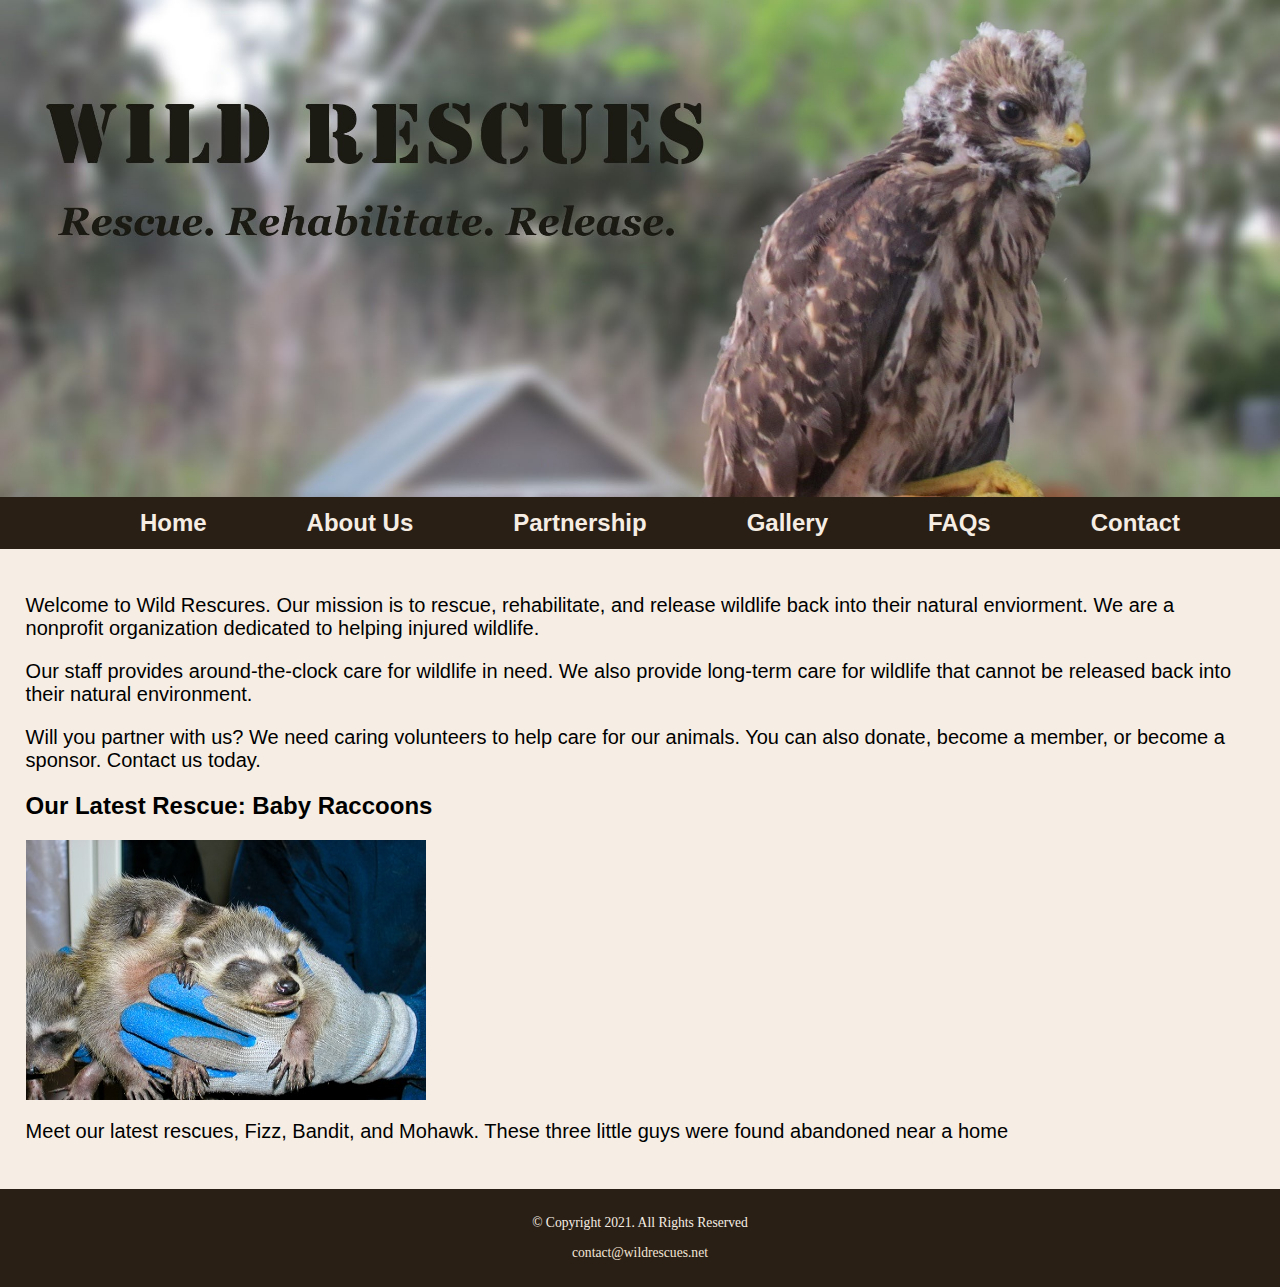
<file: index.html>
<!DOCTYPE html>
    <!--
        Student Name: Stephen Davis
        File Name: index.html
        Date: September 26, 2022
    -->

<html lang="en">
<head>
    <title>Wild Rescues: Home</title>
    <meta charset="utf-8">
    <link rel="stylesheet" href="css/styles.css">
</head>
<body>

    <header>

      <!-- Hero Image -->
  <div id="hero">
    <a href="index.html"><img src="images/baby-hawk.jpg" alt="rescued baby hawk"></a>
  </div>

    </header>

    <nav>

      <ul>

         <li><a href="index.html">Home</a></li>
         <li><a href="about.html">About Us</a></li>
         <li><a href="partnerships.html">Partnership</a></li>
         <li><a href="gallery.html">Gallery</a></li>
         <li><a href="faqs.html">FAQs</a></li>
         <li><a href="contact.html">Contact</a></li>

       </ul>

    </nav>

    <main>

      <div id="welcome">

        <p>Welcome to Wild Rescures. Our mission is to rescue, rehabilitate, and release wildlife back into their natural enviorment. We are a nonprofit organization dedicated to helping injured wildlife. </p>

        <p>Our staff provides around-the-clock care for wildlife in need. We also provide long-term care for wildlife that cannot be released back into their natural environment.</p>

        <p>Will you partner with us? We need caring volunteers to help care for our animals. You can also donate, become a member, or become a sponsor. Contact us today.</p>

      </div>

      <div id="latest">

        <h2>Our Latest Rescue: Baby Raccoons</h2>
        <img src="images/baby-raccoons.jpg" alt="hands holding three baby raccoons" height="260" width="400">
        <p>Meet our latest rescues, Fizz, Bandit, and Mohawk. These three little guys were found abandoned near a home</p>

      </div>

    </main>

    <footer>

        <p>&copy; Copyright 2021. All Rights Reserved</p>
        <p><a href="mailto:contact@wildrescues.net">contact@wildrescues.net</a></p>

    </footer>

</body>
</html>
</file>
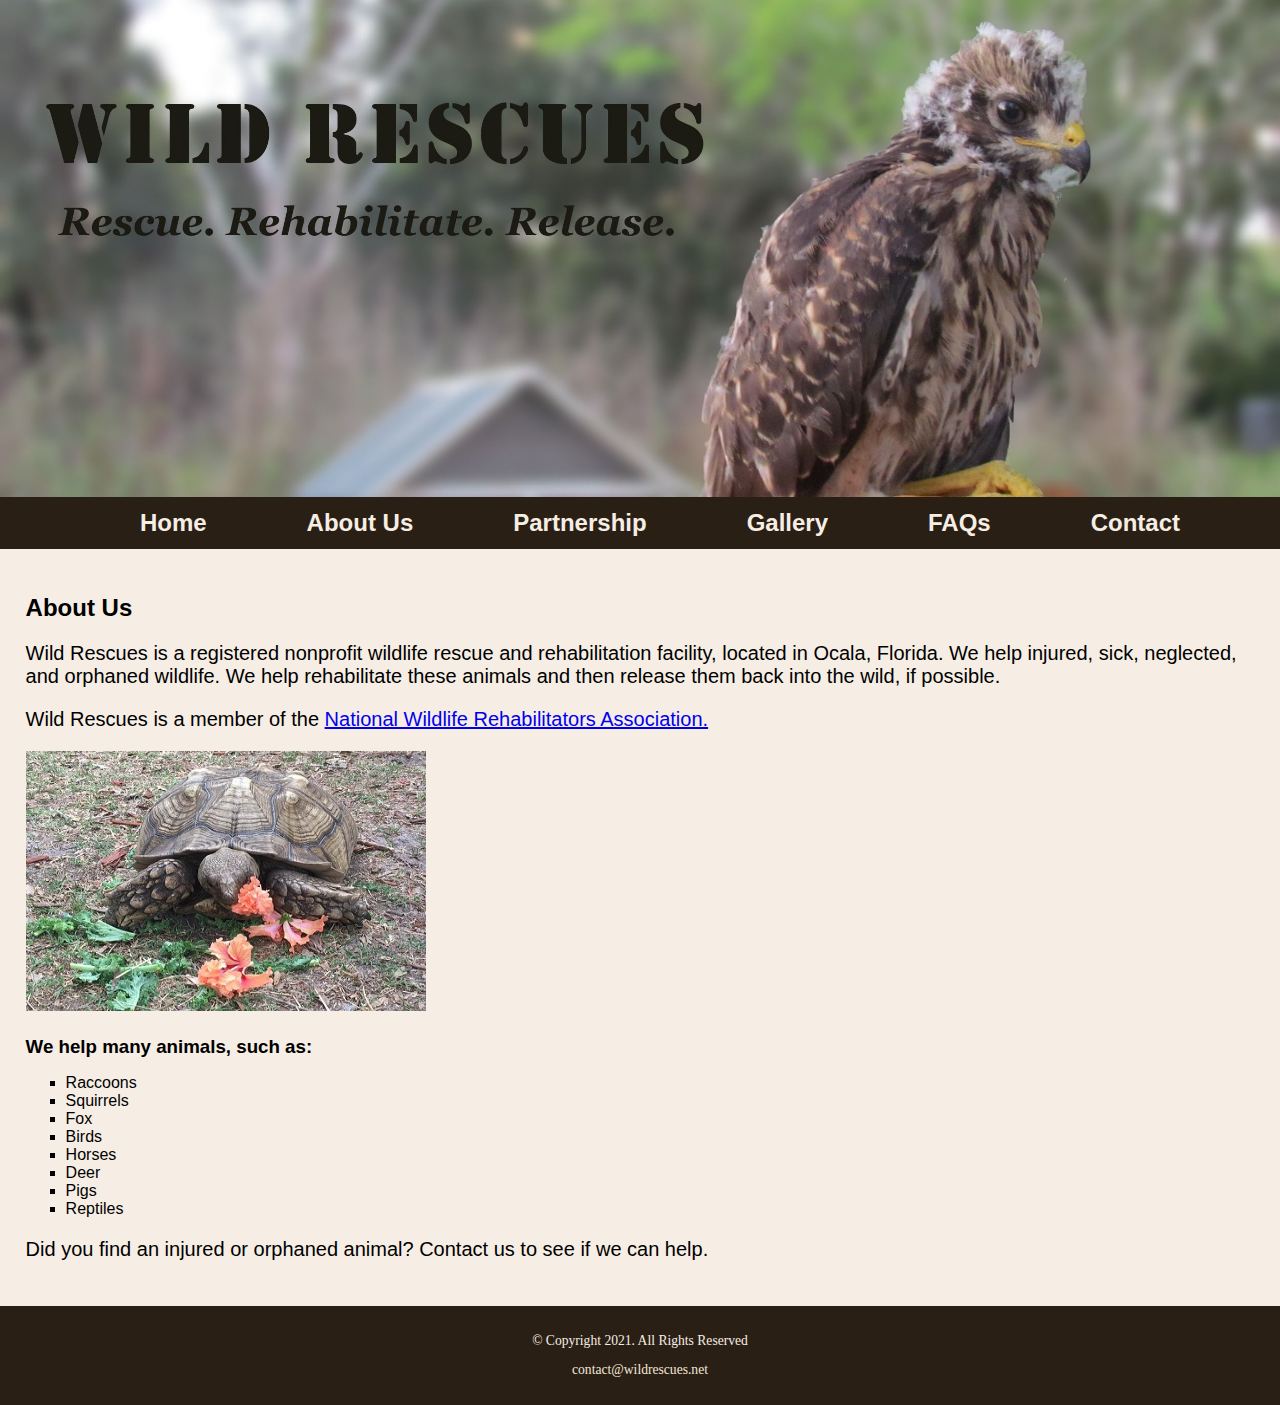
<file: about.html>
<!DOCTYPE html>
    <!--
        Student Name: Stephen Davis
        File Name: about.html
        Date: September 26, 2022
    -->

<html lang="en">
<head>
    <title>Wild Rescues: About Us</title>
    <meta charset="utf-8">
    <link rel="stylesheet" href="css/styles.css">
</head>
<body>

  <header>

    <!-- Hero Image -->
<div id="hero">
  <a href="index.html"><img src="images/baby-hawk.jpg" alt="rescued baby hawk"></a>
</div>

  </header>

    <nav>

      <ul>
         <li><a href="index.html">Home</a></li>
         <li><a href="about.html">About Us</a></li>
         <li><a href="partnerships.html">Partnership</a></li>
         <li><a href="gallery.html">Gallery</a></li>
         <li><a href="faqs.html">FAQs</a></li>
         <li><a href="contact.html">Contact</a></li>
       </ul>

    </nav>

    <main>
    <!-- Use the main area to add the main content to the webpage -->

      <div id="info">
        <h2>About Us</h2>
        <p>Wild Rescues is a registered nonprofit wildlife rescue and rehabilitation facility, located in Ocala, Florida. We help injured, sick, neglected, and orphaned wildlife. We help rehabilitate these animals and then release them back into the wild, if possible.</p>
        <p>Wild Rescues is a member of the <a href="https://www.nwrawildlife.org/" target="_blank">National Wildlife Rehabilitators Association.</a></p>


        <img src="images/tortoise.jpg" alt="tortoise eating vegetation" height="260" width="400">


        <h3>We help many animals, such as:</h3>
            <ul>
                <li>Raccoons</li>
                <li>Squirrels</li>
                <li>Fox</li>
                <li>Birds</li>
                <li>Horses</li>
                <li>Deer</li>
                <li>Pigs</li>
                <li>Reptiles</li>
            </ul>


        <p>Did you find an injured or orphaned animal? Contact us to see if we can help.</p>

      </div>

    </main>

    <footer>
        <p>&copy; Copyright 2021. All Rights Reserved</p>
        <p><a href="mailto:contact@wildrescues.net">contact@wildrescues.net</a></p>
    </footer>

</body>
</html>
</file>
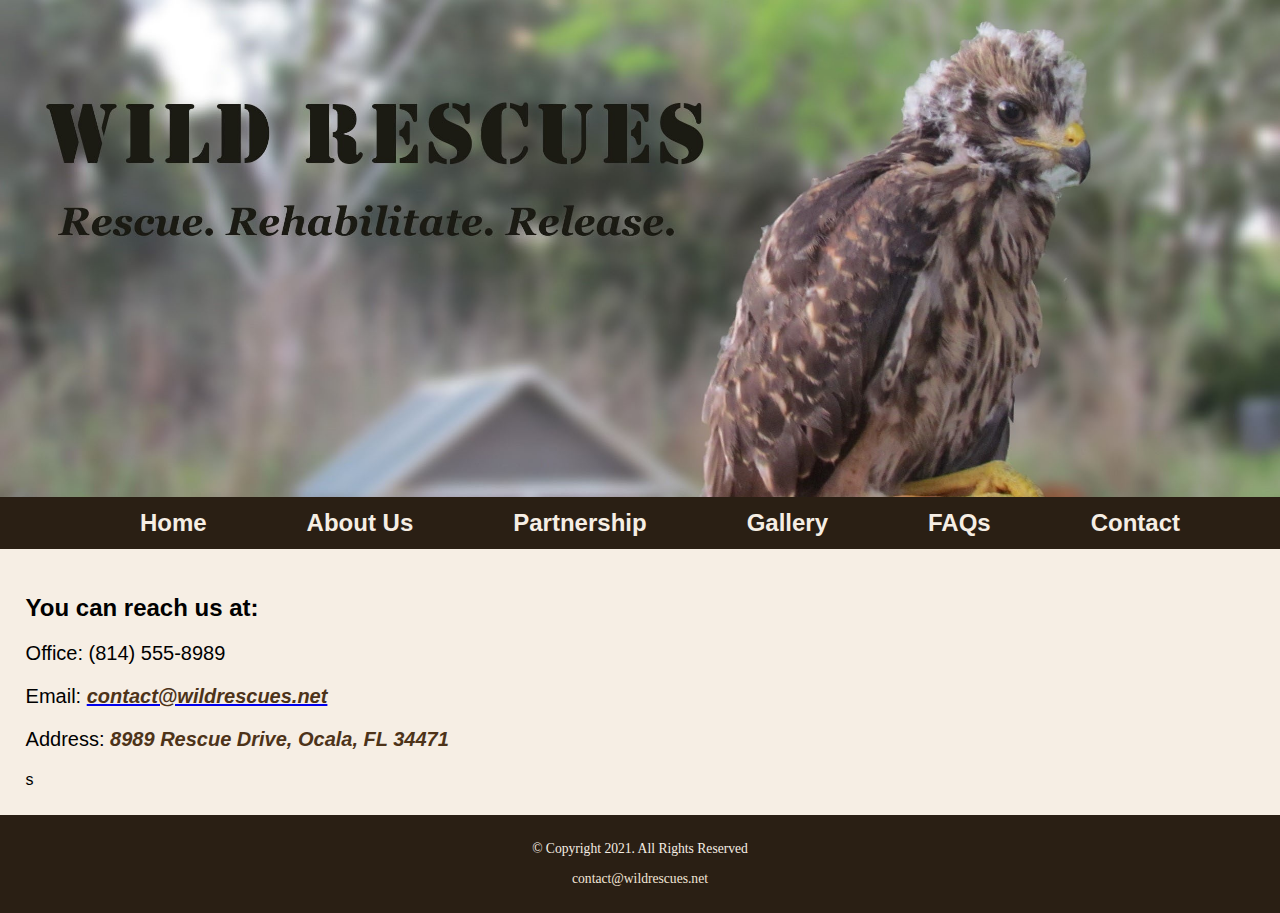
<file: contact.html>
<!DOCTYPE html>
    <!--
        Student Name: Stephen Davis
        File Name: contact.html
        Date: September 26, 2022
    -->

<html lang="en">
<head>
    <title>Wild Rescues: Contact</title>
    <meta charset="utf-8">
    <link rel="stylesheet" href="css/styles.css">
</head>
<body>

  <header>

    <!-- Hero Image -->
<div id="hero">
  <a href="index.html"><img src="images/baby-hawk.jpg" alt="rescued baby hawk"></a>
</div>

  </header>

    <nav>

      <ul>
         <li><a href="index.html">Home</a></li>
         <li><a href="about.html">About Us</a></li>
         <li><a href="partnerships.html">Partnership</a></li>
         <li><a href="gallery.html">Gallery</a></li>
         <li><a href="faqs.html">FAQs</a></li>
         <li><a href="contact.html">Contact</a></li>
       </ul>

    </nav>

    <main>
    <!-- Use the main area to add the main content to the webpage -->

      <div id="contact">

          <h2>You can reach us at:</h2>
          <p>Office: (814) 555-8989</p>
          <p>Email: <a href="mailto:contact@wildrescues.net"><span class="link">contact@wildrescues.net</span></a></p>
          <p>Address: <span class="link">8989 Rescue Drive, Ocala, FL 34471</span></p>

      </div>s

    </main>

    <footer>
        <p>&copy; Copyright 2021. All Rights Reserved</p>
        <p><a href="mailto:contact@wildrescues.net">contact@wildrescues.net</a></p>
    </footer>

</body>
</html>
</file>
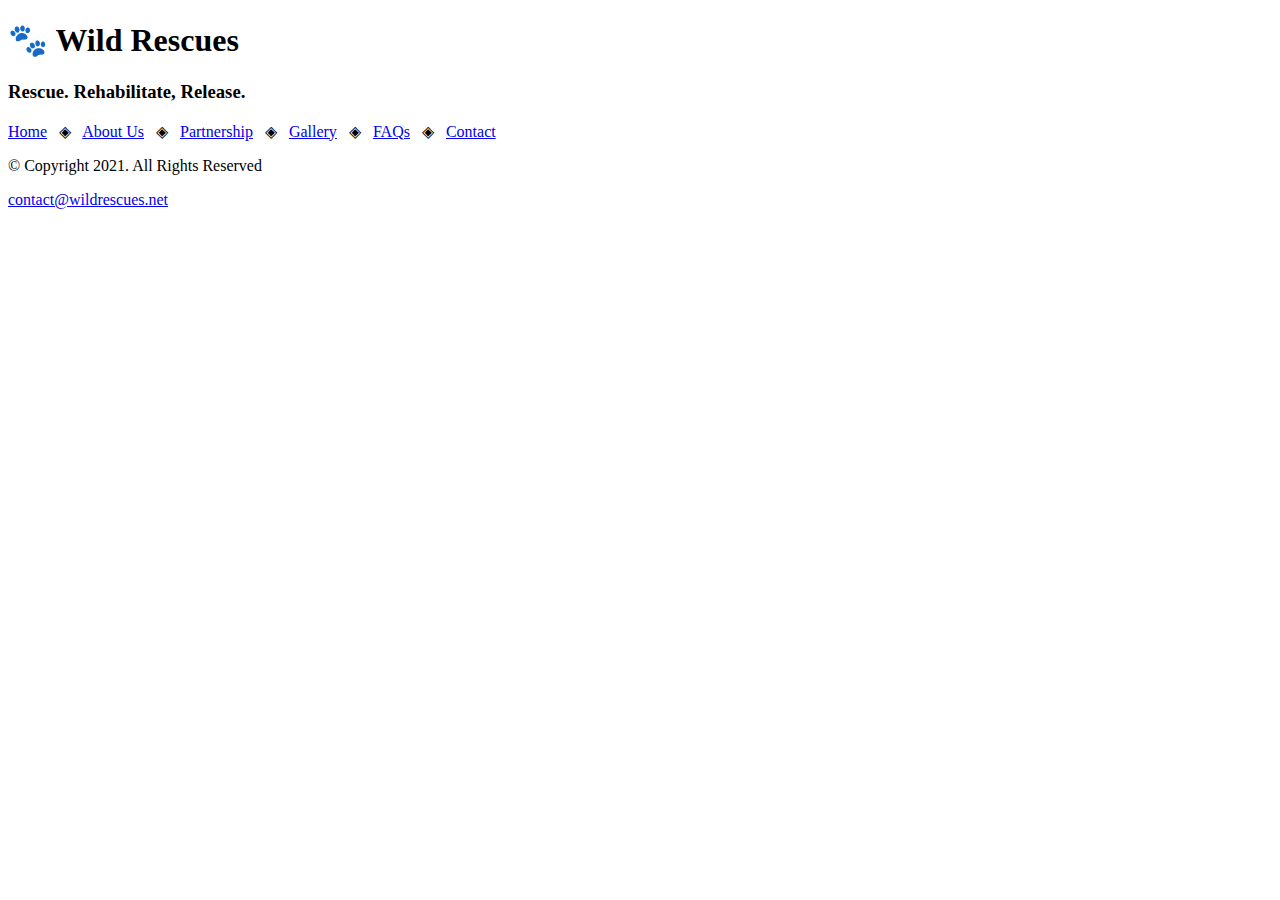
<file: template.html>
<!DOCTYPE html>
    <!--
        Student Name: Stephen Davis
        File Name: template.html
        Date: September 22, 2022
    -->

<html lang="en">
<head>
    <title>Wild Rescues: Template</title>
    <meta charset="utf-8">
</head>
<body>

    <header>
        <h1>&#128062; Wild Rescues</h1>
        <h3>Rescue. Rehabilitate, Release.</h3>
    </header>

    <nav>
        <p><a href="index.html">Home</a> &nbsp; &#9672; &nbsp;
           <a href="about.html">About Us</a> &nbsp; &#9672; &nbsp;
           <a href="partnerships.html">Partnership</a> &nbsp; &#9672; &nbsp;
           <a href="gallery.html">Gallery</a> &nbsp; &#9672; &nbsp;
           <a href="faqs.html">FAQs</a> &nbsp; &#9672; &nbsp;
           <a href="contact.html">Contact</a></p>
    </nav>

    <main>
    <!-- Use the main area to add the main content to the webpage -->

      <div>
      </div>

    </main>

    <footer>
        <p>&copy; Copyright 2021. All Rights Reserved</p>
        <p><a href="mailto:contact@wildrescues.net">contact@wildrescues.net</a></p>
    </footer>

</body>
</html>
</file>
<file: css/styles.css>
/*
Author: Stephen Davis
Date: September 26, 2022
File Name: styles.html
*/

/*CSS Reset */
body, header, nav, main, footer, img, h1, h3 {
  margin: 0;
  padding: 0;
  border: 0;
}

/*Style rules for body and images */
body {
  background-color: #f6eee4;
}

img {
  max-width: 100%;
  display: block;
}

/*Style rules for navigation area */
nav {
  background-color: #2a1f14
}

nav ul {
  list-style-type: none;
  margin: 0;
  text-align: center;
}

nav li {
  display: inline-block;
  font-size: 1.5em;
  font-family: Geneva, Arial, sans-serif;
  font-weight: bold;
}

nav li a {
  display: block;
  color: #f6eee4;
  text-align: center;
  padding: 0.5em 2em;
  text-decoration: none;
}

/* Style rules for main content */
main {
  padding: 2%;
  font-family: Verdana, Arial, sans-serif;
}

main p {
  font-size: 1.25em;
}

main h3 {
  padding-top: 2%;
}

main ul {
  list-style-type: square;
}

.link {
  color: #4d3319;
  text-decoration: none;
  font-weight: bold;
  font-style: italic;
}

.action {
  font-size: 1.75em;
  font-weight: bold;
  text-align: center;
}

.contact {
  text-align: center;
}

/* Style rules for footer content */
footer {
  text-align: center;
  font-size: 0.85em;
  background-color: #2a1f14;
  color: #f6eee4;
  padding: 1% 0%;
}

footer a {
  color: #f3e6d8;
  text-decoration: none;
}
</file>
